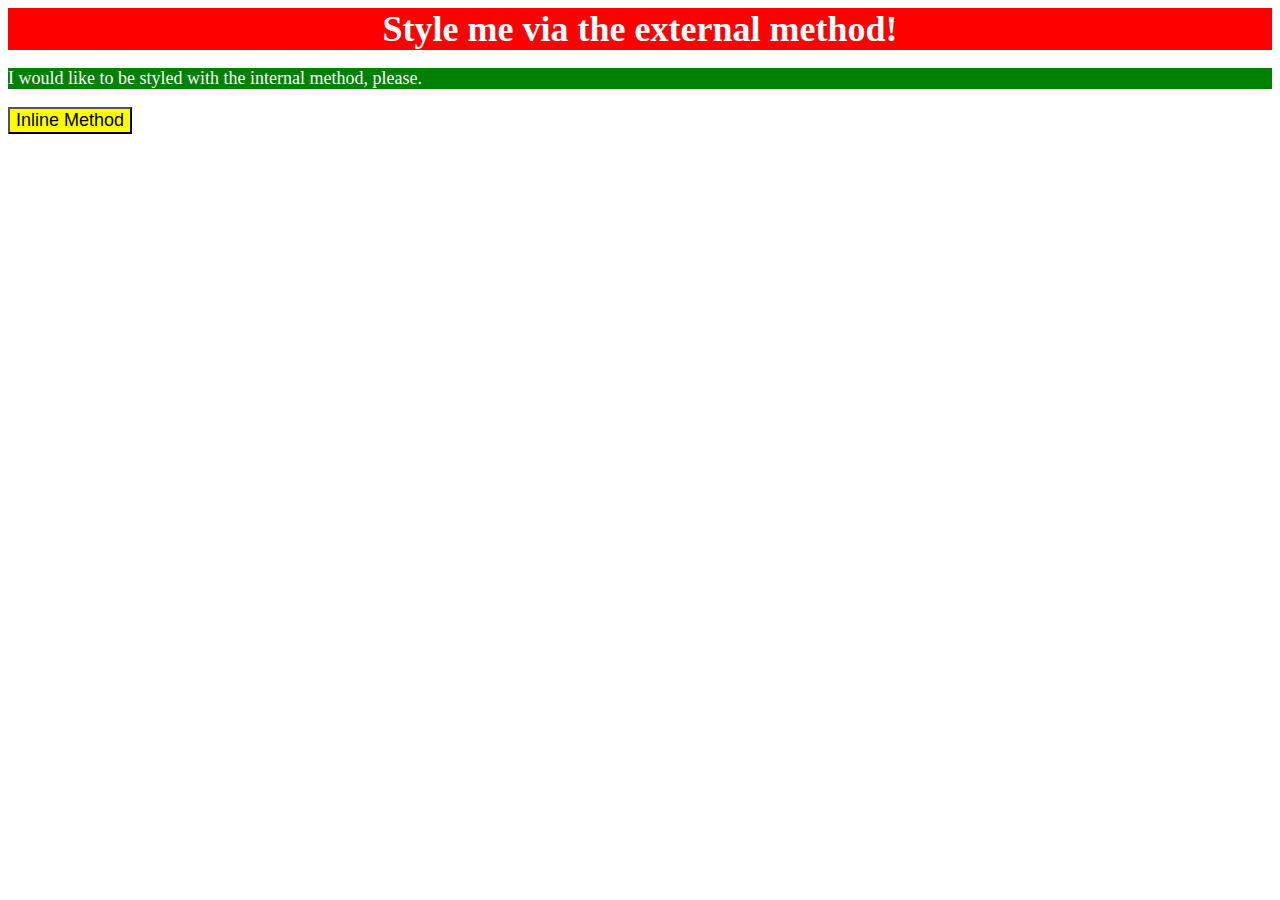
<file: foundations/intro-to-css/01-css-methods/index.html>
<!DOCTYPE html>
<html lang="en">
  <head>
    <meta charset="UTF-8">
    <meta http-equiv="X-UA-Compatible" content="IE=edge">
    <meta name="viewport" content="width=device-width, initial-scale=1.0">
    <title>Methods for Adding CSS</title>
    <link rel="stylesheet" href="styles.css">
  </head>
<style>
p {
	color: white;
	background-color: green;
	font-size: 18px;
}
</style>
  <body>
    <div>Style me via the external method!</div>
    <p>I would like to be styled with the internal method, please.</p>
    <button style="color: black; background-color: yellow; font-size: 18px;">Inline Method</button>
  </body>
</html>
</file>
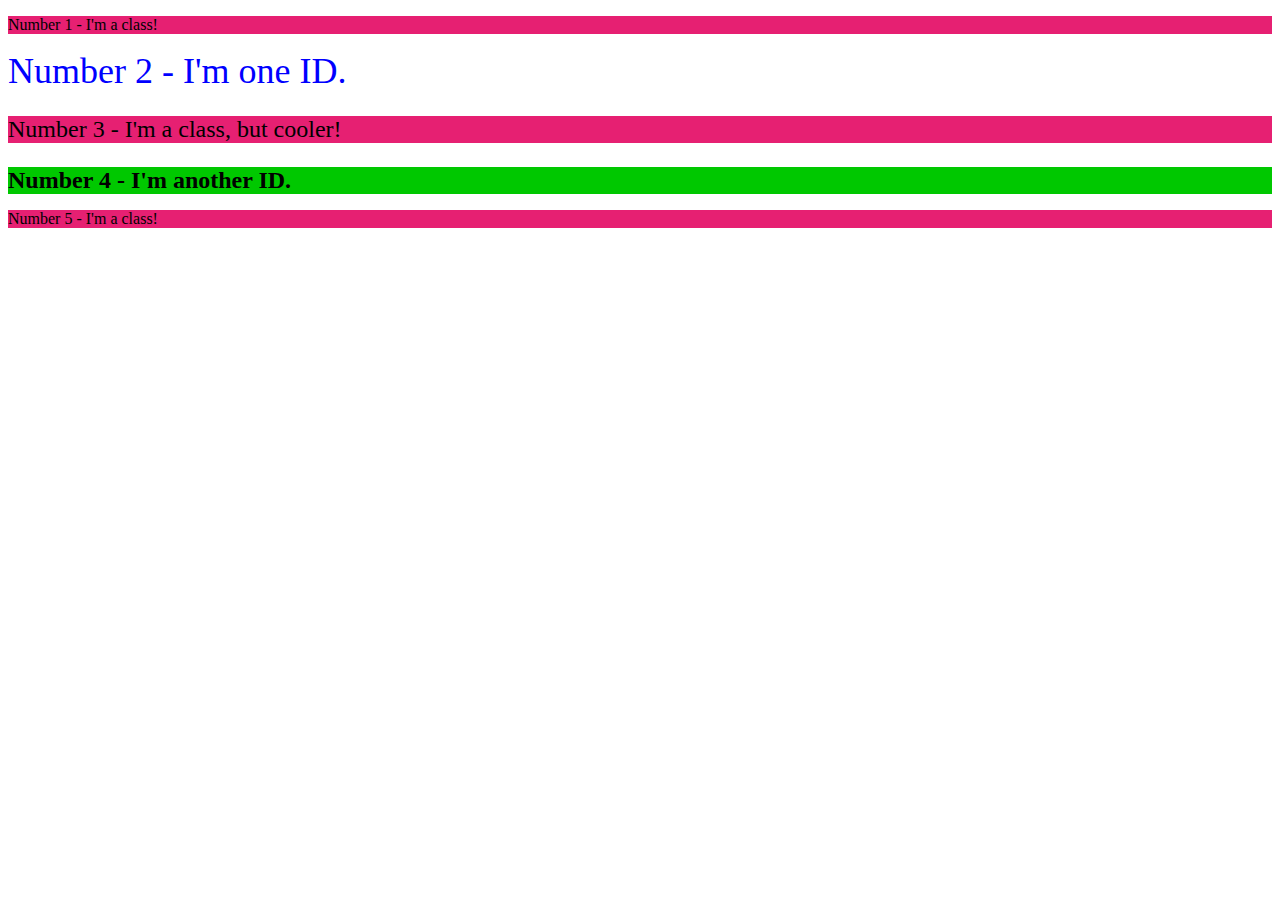
<file: foundations/intro-to-css/02-class-id-selectors/index.html>
<!DOCTYPE html>
<html lang="en">
  <head>
    <meta charset="UTF-8">
    <meta http-equiv="X-UA-Compatible" content="IE=edge">
    <meta name="viewport" content="width=device-width, initial-scale=1.0">
    <title>Class and ID Selectors</title>
    <link rel="stylesheet" href="style.css">
  </head>
  <body>
    <p class="odd">Number 1 - I'm a class!</p>
    <div id="two">Number 2 - I'm one ID.</div>
    <p class="odd" id="three">Number 3 - I'm a class, but cooler!</p>
    <div id="four">Number 4 - I'm another ID.</div>
    <p class="odd">Number 5 - I'm a class!</p>
  </body>
</html>
</file>
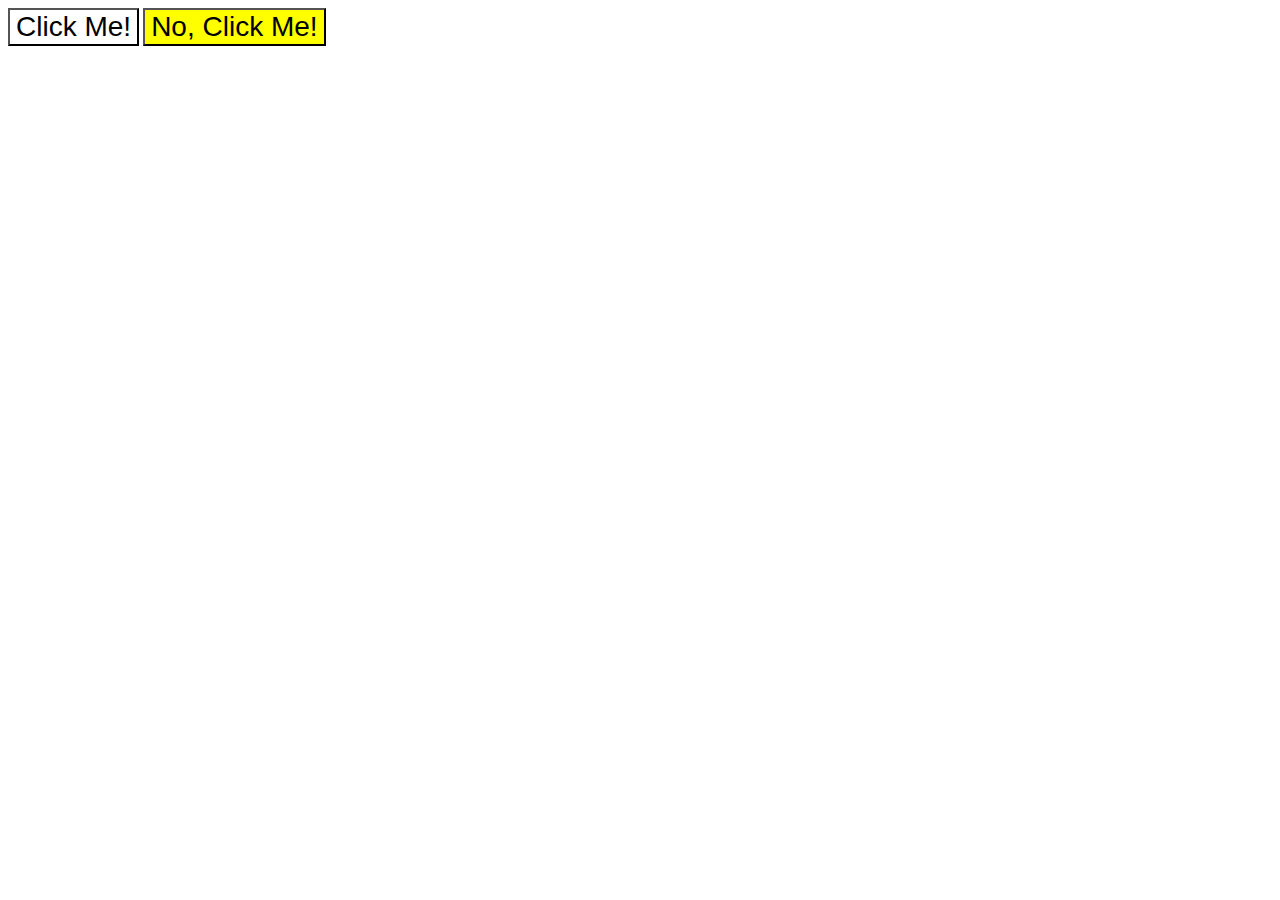
<file: foundations/intro-to-css/03-grouping-selectors/index.html>
<!DOCTYPE html>
<html lang="en">
  <head>
    <meta charset="UTF-8">
    <meta http-equiv="X-UA-Compatible" content="IE=edge">
    <meta name="viewport" content="width=device-width, initial-scale=1.0">
    <title>Grouping Selectors</title>
    <link rel="stylesheet" href="style.css">
  </head>
  <body>
    <button class="ele first">Click Me!</button>
    <button class="ele second">No, Click Me!</button>
  </body>
</html>
</file>
<file: foundations/intro-to-css/01-css-methods/styles.css>
div {
	color: white;
	background-color: red;
	font-size: 36px;
	text-align: center;
	font-weight: bold;
}
</file>
<file: foundations/intro-to-css/02-class-id-selectors/style.css>
.odd {
	background-color: #e62072;
	font-family: "Verdana", "Dejavu-Sans", "sans-serif";
}

#two {
	color: rgb(0, 0, 255);
	font-size: 36px;
}

#three {
	font-size: 24px;
}

#four {
	background-color: rgb(0, 200, 0);
	font-size: 24px;
	font-weight: bold;
}
</file>
<file: foundations/intro-to-css/03-grouping-selectors/style.css>
.ele {
	font-size: 28px;
	font-family: "Helvetica", "Times-New-Roman", sans-serif;
}
.first, .second {
	color: black;
}

.first {
	background-color: white;
}

.second {
	background-color: yellow;
}
</file>
